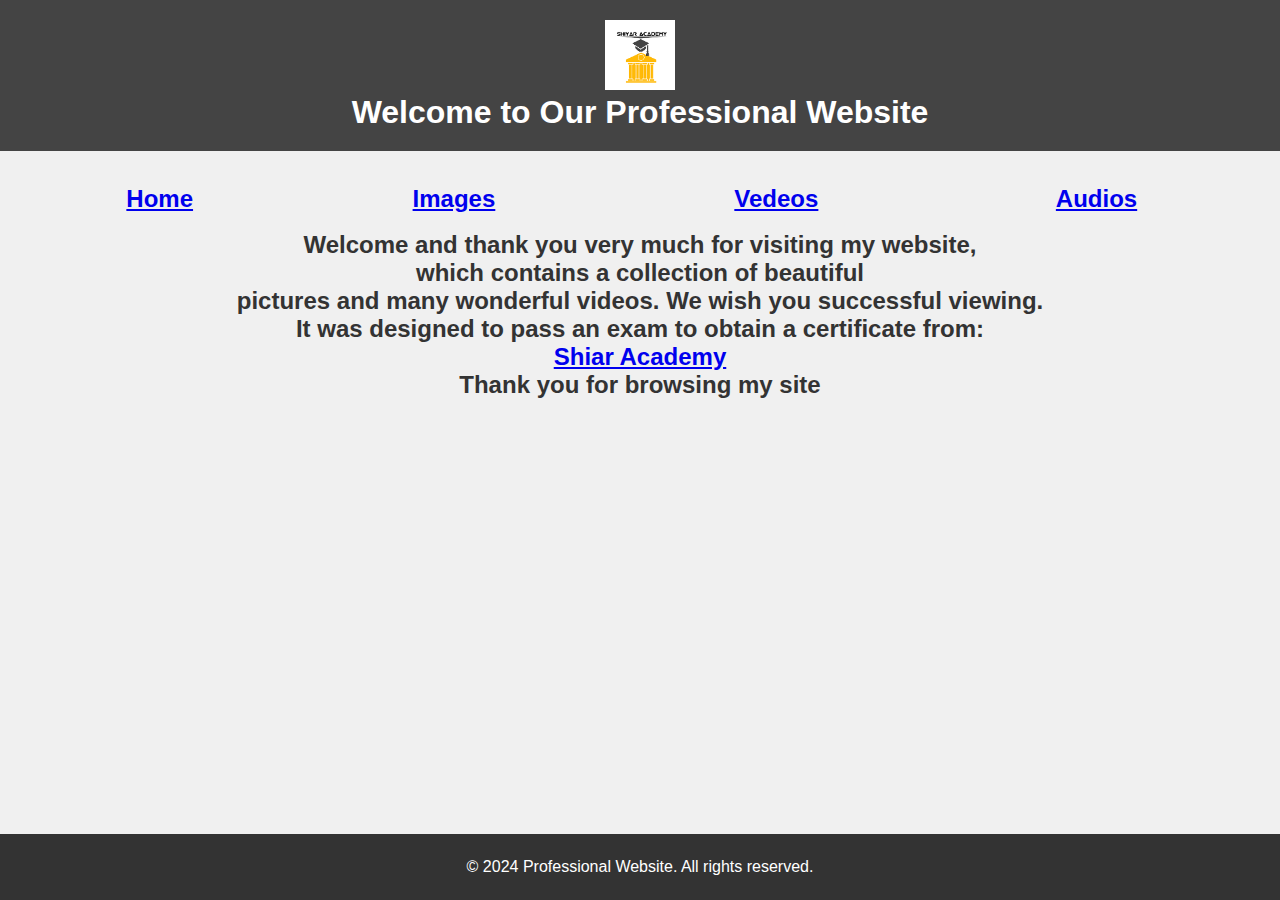
<file: index.html>
<!DOCTYPE html>
<html lang="en">
<head>
    <meta charset="UTF-8">
    <meta name="viewport" content="width=device-width, initial-scale=1.0">
    <title>Professional Website</title>
    <link rel="stylesheet" href="Css.css">
</head>
<body>
    <header>
        <img src="logo.png" alt="Logo"><h1>Welcome to Our Professional Website</h1>
    </header>
    <main class="content">
       <table class="wide-table1"><tr>
          <td><a href="index.html"><h2>Home</h2></a></td>
          <td><a href="Img.html"><h2>Images</h2></a></td>
          <td><a href="Vid.html"><h2>Vedeos</h2></a></td>
          <td><a href="Aud.html"><h2>Audios</h2></a></td>
        </tr></table>
        <section id="text" >
                  <h2 class="center">Welcome and thank you very much for visiting my website,<br> which contains a collection of beautiful <br>pictures and many wonderful videos. We wish you successful viewing.<br>
It was designed to pass an exam to obtain a certificate from:<br> <a href="https://academy.codershiyar.com">Shiar Academy</a>
<br>Thank you for browsing my site </h2>     
        </section>
    </main>
    <footer class="footer">
        <p>&copy; 2024 Professional Website. All rights reserved.</p>
    </footer>
</body>
</html>
</file>
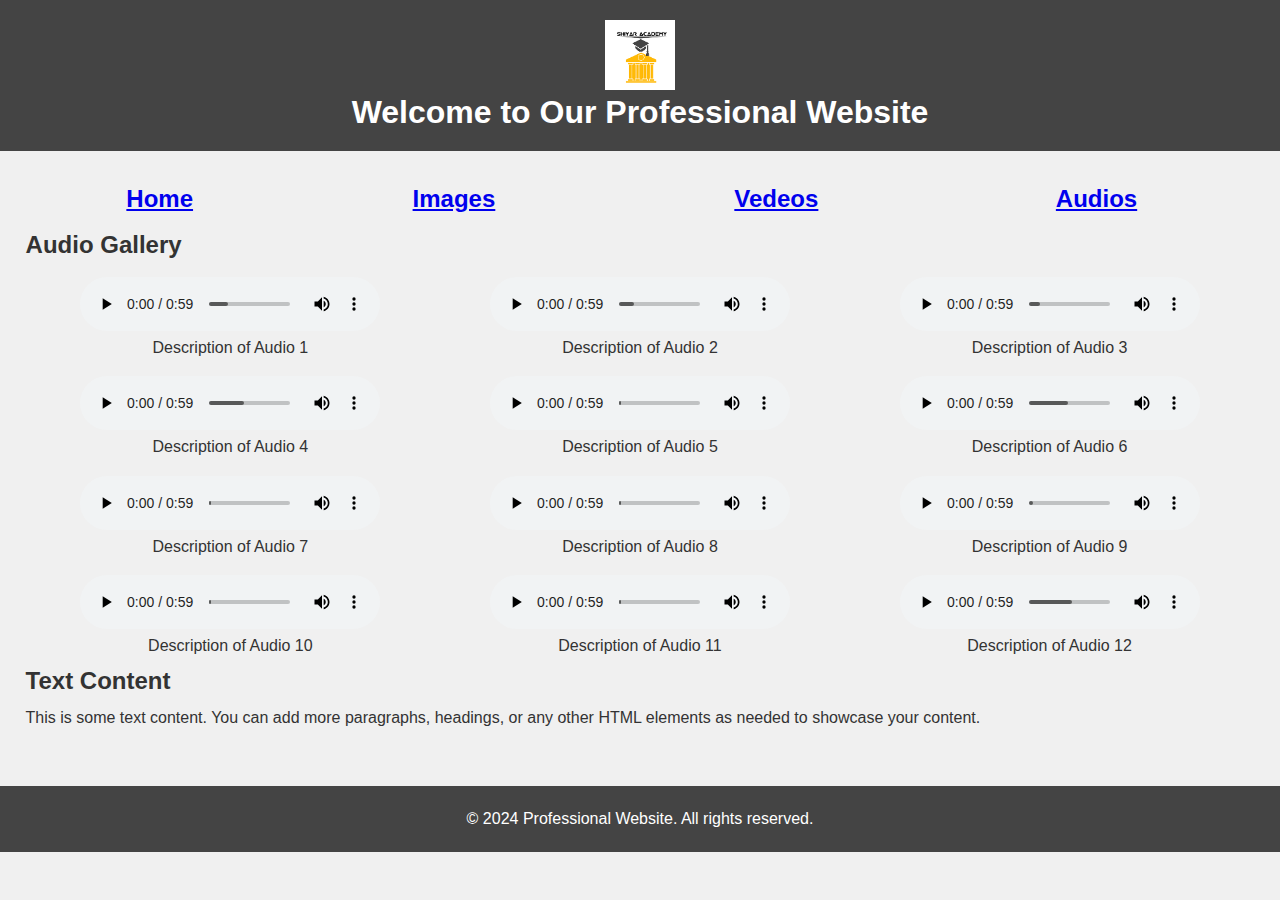
<file: Aud.html>
<!DOCTYPE html>
<html lang="en">
<head>
    <meta charset="UTF-8">
    <meta name="viewport" content="width=device-width, initial-scale=1.0">
    <title>Professional Website</title>
    <link rel="stylesheet" href="Css.css">
</head>
<body>
    <header>
        <img src="logo.png" alt="Logo"><h1>Welcome to Our Professional Website</h1>
    </header>
    <main>
        <table class="wide-table1"><tr>
          <td><a href="index.html"><h2>Home</h2></a></td>
          <td><a href="Img.html"><h2>Images</h2></a></td>
          <td><a href="Vid.html"><h2>Vedeos</h2></a></td>
          <td><a href="Aud.html"><h2>Audios</h2></a></td>
        </tr></table>
        <section id="gallery">
            <h2>Audio Gallery</h2>
            <!-- Add your images here -->
                <table class="wide-table">
                  <tr>
                 <td>
                <Audio src="Aud/Aud.mp3"  controls></Audio>
                <p>Description of Audio 1</p>
                   </td><td>
                <Audio src="Aud/Aud.mp3"  controls></Audio>
                <p>Description of Audio 2</p>
                   </td><td>
                <Audio src="Aud/Aud.mp3"  controls></Audio>
                <p>Description of Audio 3</p>
                 </td></tr>

            <tr>
                 <td>
               <Audio src="Aud/Aud.mp3"  controls></Audio>
                <p>Description of Audio 4</p>
                   </td><td>
              <Audio src="Aud/Aud.mp3"  controls></Audio>
                <p>Description of Audio 5</p>
                   </td><td>
                <Audio src="Aud/Aud.mp3"  controls></Audio>
                <p>Description of Audio 6</p>
                 </td></tr>
                   
 <tr>
                 <td>
                <Audio src="Aud/Aud.mp3"  controls></Audio>
                <p>Description of Audio 7</p>
                   </td><td>
                <Audio src="Aud/Aud.mp3"  controls></Audio>
                <p>Description of Audio 8</p>
                   </td><td>
                <Audio src="Aud/Aud.mp3"  controls></Audio>
                <p>Description of Audio 9</p>
                 </td></tr>

            <tr>
                 <td>
               <Audio src="Aud/Aud.mp3"  controls></Audio>
                <p>Description of Audio 10</p>
                   </td><td>
              <Audio src="Aud/Aud.mp3"  controls></Audio>
                <p>Description of Audio 11</p>
                   </td><td>
                <Audio src="Aud/Aud.mp3"  controls></Audio>
                <p>Description of Audio 12</p>
                 </td></tr>

      </table>
            <!-- Add more images as needed -->
       
        <section id="text">
            <h2>Text Content</h2>
            <p>This is some text content. You can add more paragraphs, headings, or any other HTML elements as needed to showcase your content.</p>
        </section>
    </main>
    <footer>
        <p>&copy; 2024 Professional Website. All rights reserved.</p>
    </footer>
</body>
</html>
</file>
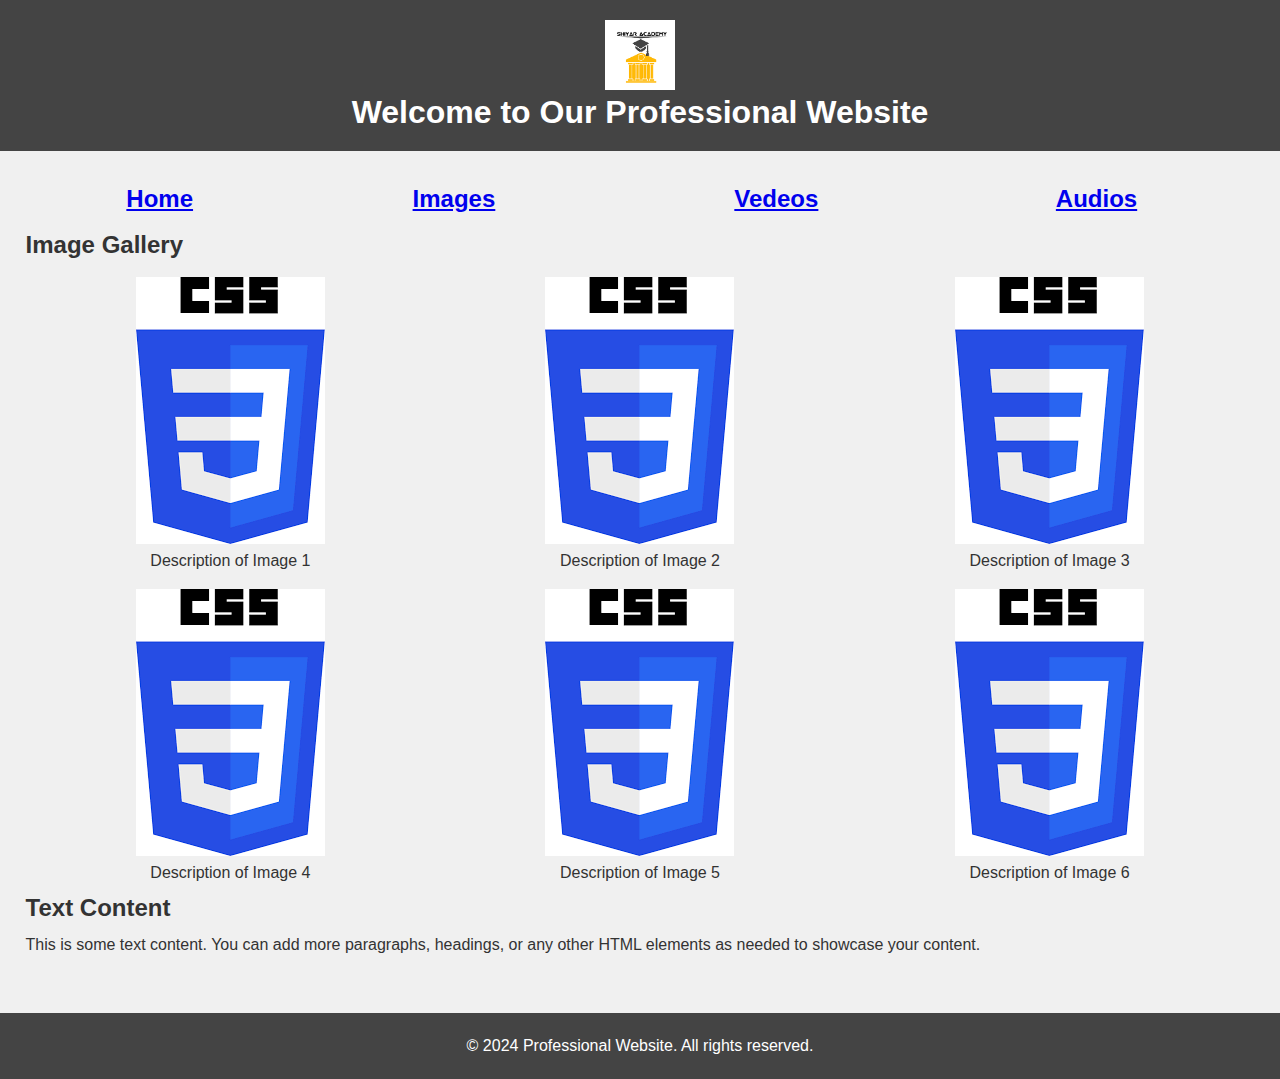
<file: Img.html>
<!DOCTYPE html>
<html lang="en">
<head>
    <meta charset="UTF-8">
    <meta name="viewport" content="width=device-width, initial-scale=1.0">
    <title>Professional Website</title>
    <link rel="stylesheet" href="Css.css">
</head>
<body>
    <header>
        <img src="logo.png" alt="Logo"><h1>Welcome to Our Professional Website</h1>
    </header>
    <main>
        <table class="wide-table1"><tr>
          <td><a href="index.html"><h2>Home</h2></a></td>
          <td><a href="Img.html"><h2>Images</h2></a></td>
          <td><a href="Vid.html"><h2>Vedeos</h2></a></td>
          <td><a href="Aud.html"><h2>Audios</h2></a></td>
        </tr></table>
        <section id="gallery">
            <h2>Image Gallery</h2>
            <!-- Add your images here -->
                <table class="wide-table">
                  <tr>
                 <td>
                <img src="Img/css.png" alt="Image 1">
                <p>Description of Image 1</p>
                   </td><td>
                <img src="Img/css.png" alt="Image 2">
                <p>Description of Image 2</p>
                   </td><td>
                <img src="Img/css.png" alt="Image 3">
                <p>Description of Image 3</p>
                 </td></tr>

            <tr>
                 <td>
                <img src="Img/css.png" alt="Image 4">
                <p>Description of Image 4</p>
                   </td><td>
                <img src="Img/css.png" alt="Image 5">
                <p>Description of Image 5</p>
                   </td><td>
                <img src="Img/css.png" alt="Image 6">
                <p>Description of Image 6</p>
                 </td></tr>


      </table>
            <!-- Add more images as needed -->
       
        <section id="text">
            <h2>Text Content</h2>
            <p>This is some text content. You can add more paragraphs, headings, or any other HTML elements as needed to showcase your content.</p>
        </section>
    </main>
    <footer>
        <p>&copy; 2024 Professional Website. All rights reserved.</p>
    </footer>
</body>
</html>
</file>
<file: Css.css>
* {
    margin: 0;
    padding: 0;
    box-sizing: border-box;
}

body {
    font-family: Arial, sans-serif;
    background-color: #f0f0f0;
    color: #333;
    display: flex;
    flex-direction: column;
    min-height: 100vh;
}

header, footer {
    text-align: center;
    padding: 20px;
    background-color: #444;
    color: #fff;
}

header img {
    text-align : right;
    max-width: 70px;
}

.footer{
     background-color: #333;
    color: white;
    text-align: center;
    padding: 20px;
}
main {
    padding: 2%;
}

section {
    margin-bottom: 30px;
}

h2 {
    margin-bottom: 10px;
}

.image, .video {
    margin-bottom: 20px;
}

img, video {
    max-width: 100%;
    height: auto;
}

p {
    line-height: 1.6;
}


.wide-table {
    width: 100%; 
    border-collapse: collapse;
}

.wide-table th, .wide-table td {
    border: 0px solid #ddd; 
    padding: 8px; 
    text-align: center; 
}

.wide-table1 {
    width: 100%; 
    border-collapse: collapse;
}

.content {
    flex: 1;
}

.center {
    text-align: center;
}

.wide-table1 th, .wide-table1 td {
    border: 0px solid #ddd; 
    padding: 8px; 
    text-align: center; 
}
</file>
